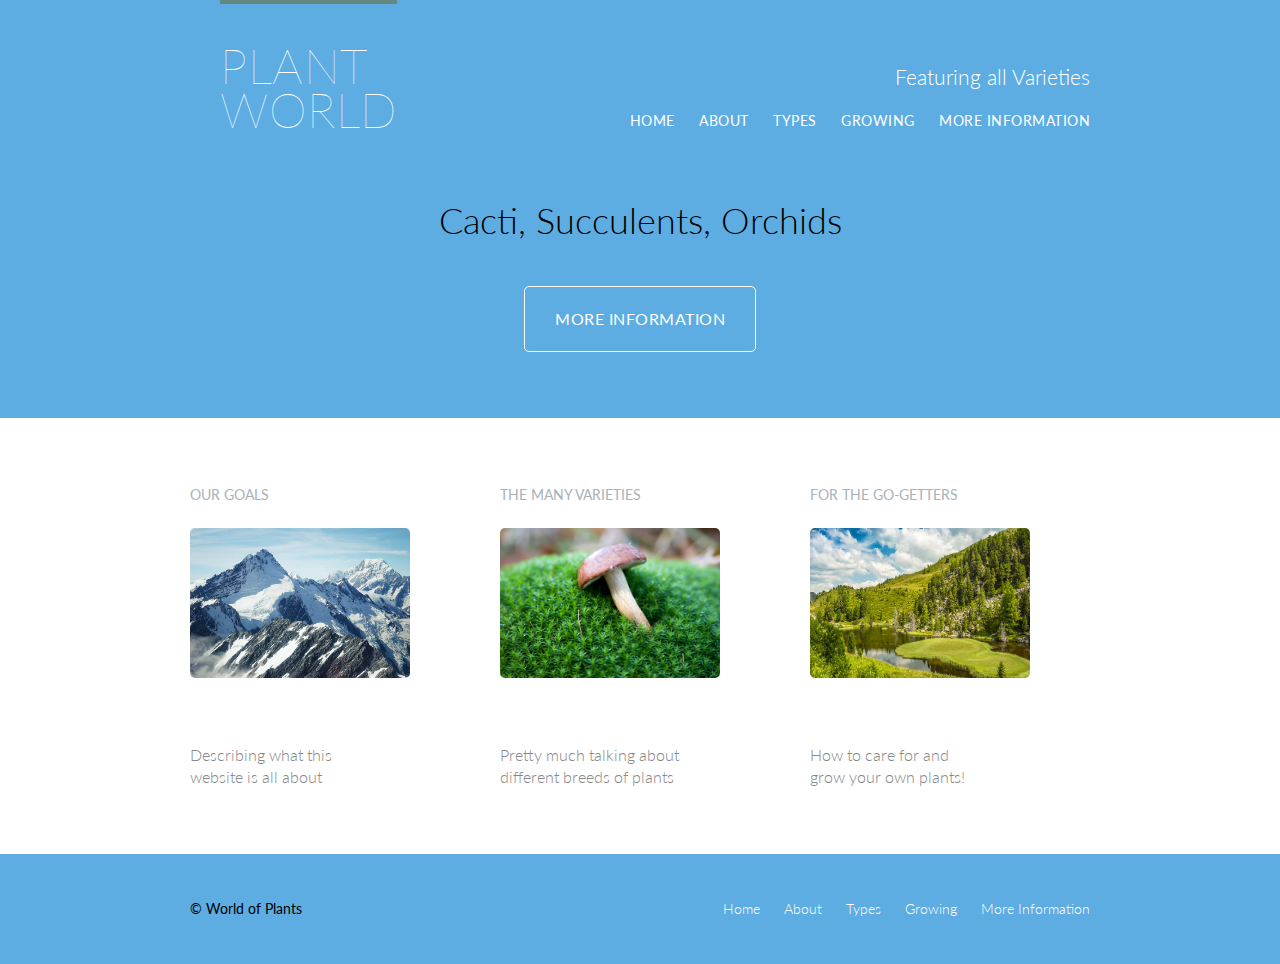
<file: index.html>
<!DOCTYPE html>
<html lang="en">

	<head>
		<meta charset="utf-8">
		<title>The Wonderful World of Plants</title>
		<link rel="stylesheet" href="main.css">
		<link rel="stylesheet"
		href="http://fonts.googleapis.com/css?family=Lato:100,300,400">
	</head>

	<body>
		<header class="primary-header container group">
		<section class="container">
			<h1 class="logo">
					<a href="index.html">Plant <br> World</a>
			</h1>
		</section>
			<h3 class="tagline">Featuring all Varieties</h3>
			<nav class="nav primary-nav">
				<ul>
					<li><a href="index.html">Home</a></li>
					<li><a href="about.html">About</a></li>
					<li><a href="types.html">Types</a></li>
					<li><a href="growing.html">Growing</a></li>
					<li><a href="more_info.html">More Information</a></li>
				</ul>
			</nav>
		</header>

		<section class="hero container">
			<h2>Cacti, Succulents, Orchids</h2>
			<br>
			<a class="btn btn-alt" href="more_info.html">More Information</a> 
		</section>

		<section class="row">
		<div class="grid">

			<!-- About -->

			<section class="teaser col-1-3">
				<h5>Our goals</h5>
				<a href="about.html">
					<img src="images/mountain.jpg" alt="Mountains">			
					<h3>About</h3>
				</a>
				<p>Describing what this <br> website is all about</p>
			</section><!--

			 Types 
			 
			--><section class="teaser col-1-3">
				<h5>The many varieties</h5>
				<a href="types.html">
					<img src="images/mushroom-photo.jpg" alt="Mushrooms">
					<h3>Types</h3>
				</a>
				<p>Pretty much talking about <br> different breeds of plants</p>
			</section><!--

			Growing 
			
			--><section class="teaser col-1-3">
				<h5>For the go-getters</h5>
				<a href="growing.html">
					<img src="images/trees.jpg" alt="Trees">
					<h3>Growing</h3>
				</a>
				<p>How to care for and <br> grow your own plants!</p>
			</div>
		</section>
		</section>

		<footer class="primary-footer container group">
			<small>&copy; World of Plants</small>
			<nav class="nav">
				<ul>
					<li><a href="index.html">Home</a></li>
					<li><a href="about.html">About</a></li>
					<li><a href="types.html">Types</a></li>
					<li><a href="growing.html">Growing</a></li>
					<li><a href="more_info.html">More Information</a></li>
				</ul>
			</nav>
		</footer>

	</body>
</html>
</file>
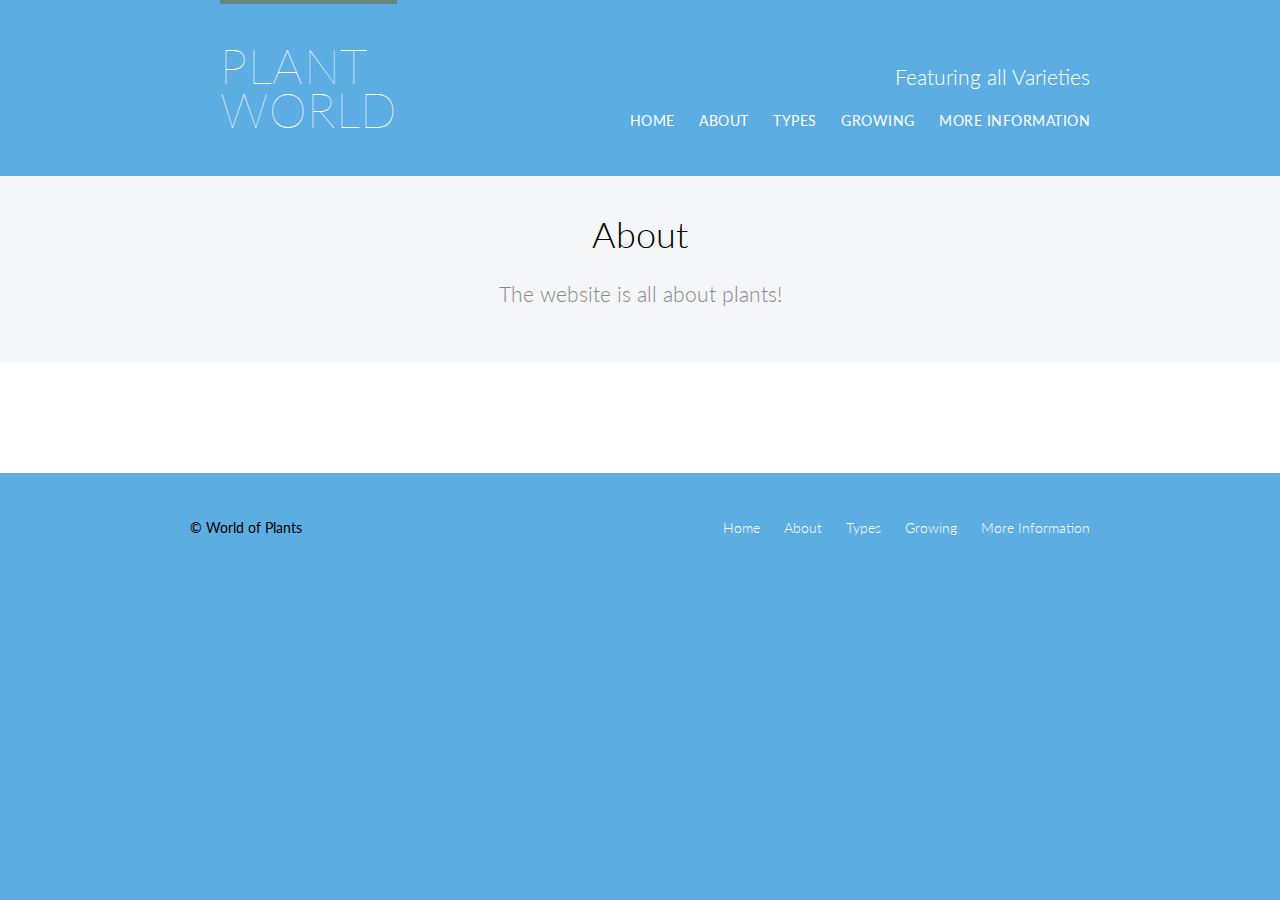
<file: about.html>
<!DOCTYPE html>
<html lang="en">

	<head>
		<meta charset="utf-8">
		<title>The Wonderful World of Plants</title>
		<link rel="stylesheet" href="main.css">
		<link rel="stylesheet"
		href="http://fonts.googleapis.com/css?family=Lato:100,300,400">
	</head>

	<body>
		<header class="primary-header container group">
		<section class="container">
			<h1 class="logo">
				<a href="index.html">Plant <br> World</a>
			</h1>
		</section>
			<h3 class="tagline">Featuring all Varieties</h3>
			<nav class="nav primary-nav">
				<ul>
					<li><a href="index.html">Home</a></li>
					<li><a href="about.html">About</a></li>
					<li><a href="types.html">Types</a></li>
					<li><a href="growing.html">Growing</a></li>
					<li><a href="more_info.html">More Information</a></li>
				</ul>
			</nav>
		</header>

		<section class="row-alt">
			<div class="lead container">

				<h1>About</h1>

				<p>The website is all about plants!</p>

			</div>
		</section>

		<section class="row">
			<div class="grid">

				

			</div>
		</section>



	<footer class="primary-footer container group">
		<small>&copy; World of Plants</small>
		<nav class="nav">
			<ul>
				<li><a href="index.html">Home</a></li>
				<li><a href="about.html">About</a></li>
				<li><a href="types.html">Types</a></li>
				<li><a href="growing.html">Growing</a></li>
				<li><a href="more_info.html">More Information</a></li>
			</ul>
		</nav>
	</footer>

	</body>
</html>
</file>
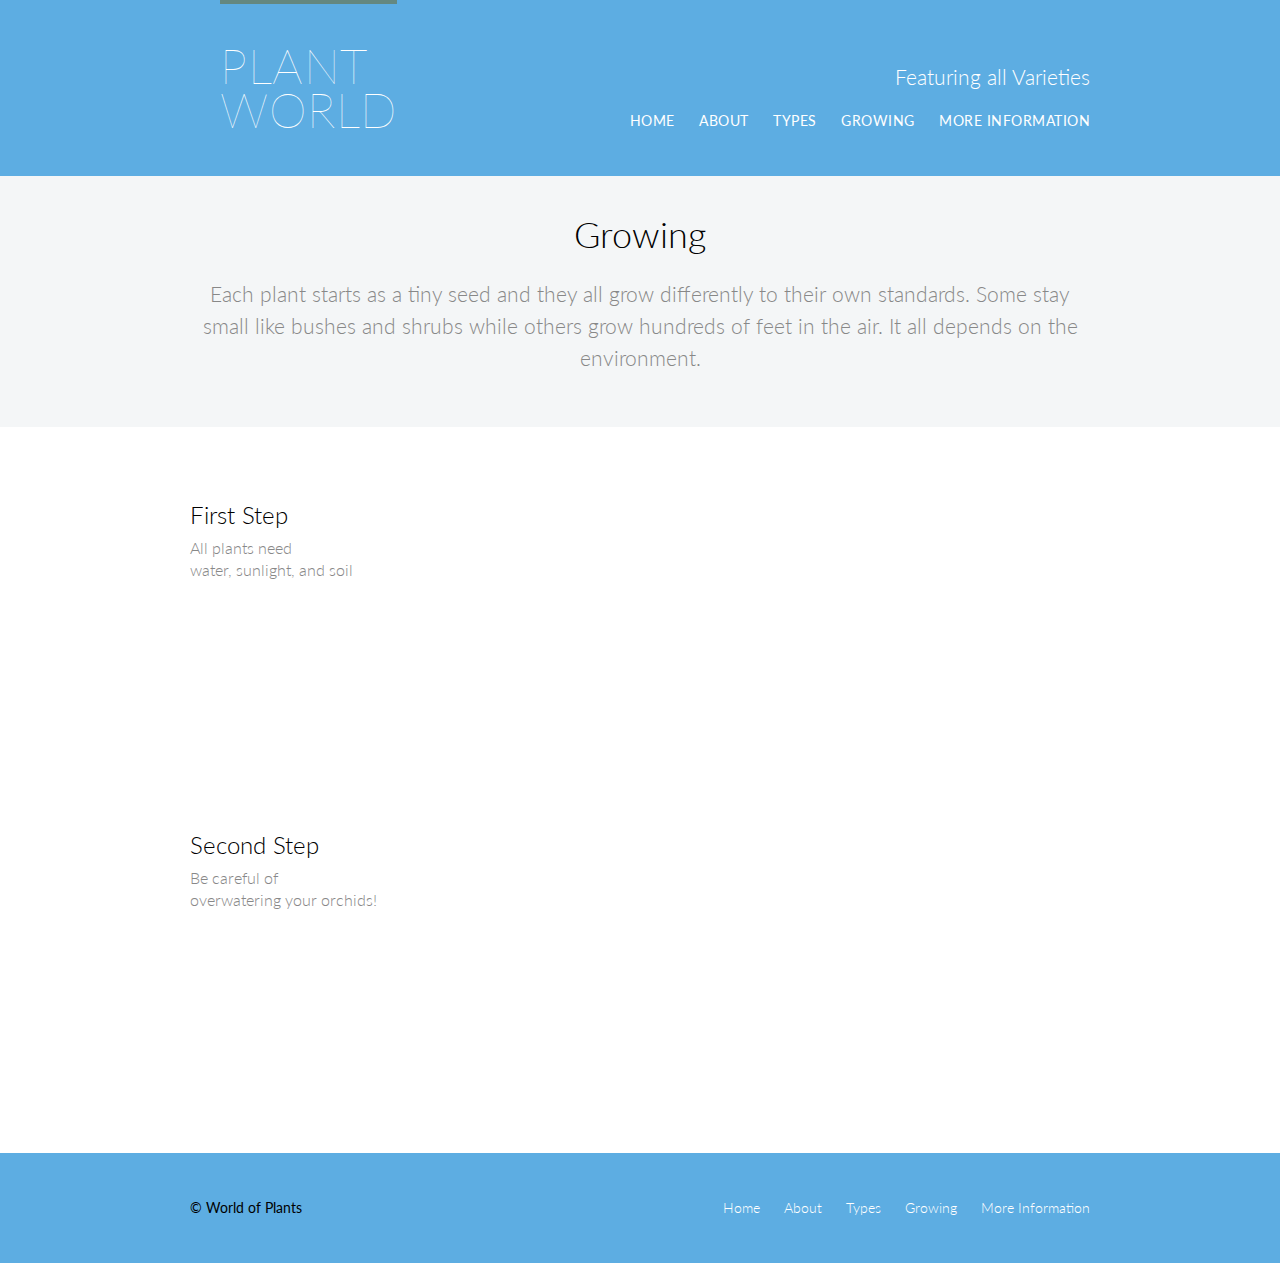
<file: growing.html>
<!DOCTYPE html>
<html lang="en">

	<head>
		<meta charset="utf-8">
		<title>The Wonderful World of Plants</title>
		<link rel="stylesheet" href="main.css">
		<link rel="stylesheet"
		href="http://fonts.googleapis.com/css?family=Lato:100,300,400">
	</head>

	<body>
		<header class="primary-header container group">
		<section class="container">
			<h1 class="logo">
				<a href="index.html">Plant <br> World</a>
			</h1>
		</section>
			<h3 class="tagline">Featuring all Varieties</h3>
			<nav class="nav primary-nav">
				<ul>
					<li><a href="index.html">Home</a></li>
					<li><a href="about.html">About</a></li>
					<li><a href="types.html">Types</a></li>
					<li><a href="growing.html">Growing</a></li>
					<li><a href="more_info.html">More Information</a></li>
				</ul>
			</nav>
		</header>

		<section class="row-alt">
			<div class="lead container">

				<h1>Growing</h1>

				<p>Each plant starts as a tiny seed and they all grow differently to their own standards. Some stay small like bushes and shrubs while others grow hundreds of feet in the air. It all depends on the environment.</p>

			</div>
		</section>

		<section class="row">
			<div class="grid">

			<section class="growing1">
					
				<div class="col-1-3">
					<h2>First Step</h2>
					<p>All plants need <br> water, sunlight, and soil</p>
				</div>


				<iframe class="growing-map col-2-3" src="https://www.google.com/maps/embed?pb=!1m5!3m3!1m2!1s0x880e2ca55810a493%3A0x4700ddf60fcbfad6!2schicago+theatre!5e0!3m2!1sen!2sus!4v1388701393606"></iframe>

			</section>

			<section class="growing2">

				<div class="col-1-3">
					<h2>Second Step</h2>
					<p>Be careful of <br> overwatering your orchids!</p>
				</div><!--

				--><iframe class="growing-map col-2-3" src="https://www.google.com/maps/embed?pb=!1m5!3m3!1m2!1s0x880e2ca55810a493%3A0x4700ddf60fcbfad6!2schicago+theatre!5e0!3m2!1sen!2sus!4v1388701393606"></iframe>

			</section>

			</div>
		</section>

	<footer class="primary-footer container group">
		<small>&copy; World of Plants</small>
		<nav class="nav">
			<ul>
				<li><a href="index.html">Home</a></li>
				<li><a href="about.html">About</a></li>
				<li><a href="types.html">Types</a></li>
				<li><a href="growing.html">Growing</a></li>
				<li><a href="more_info.html">More Information</a></li>
			</ul>
		</nav>
	</footer>

	</body>
</html>
</file>
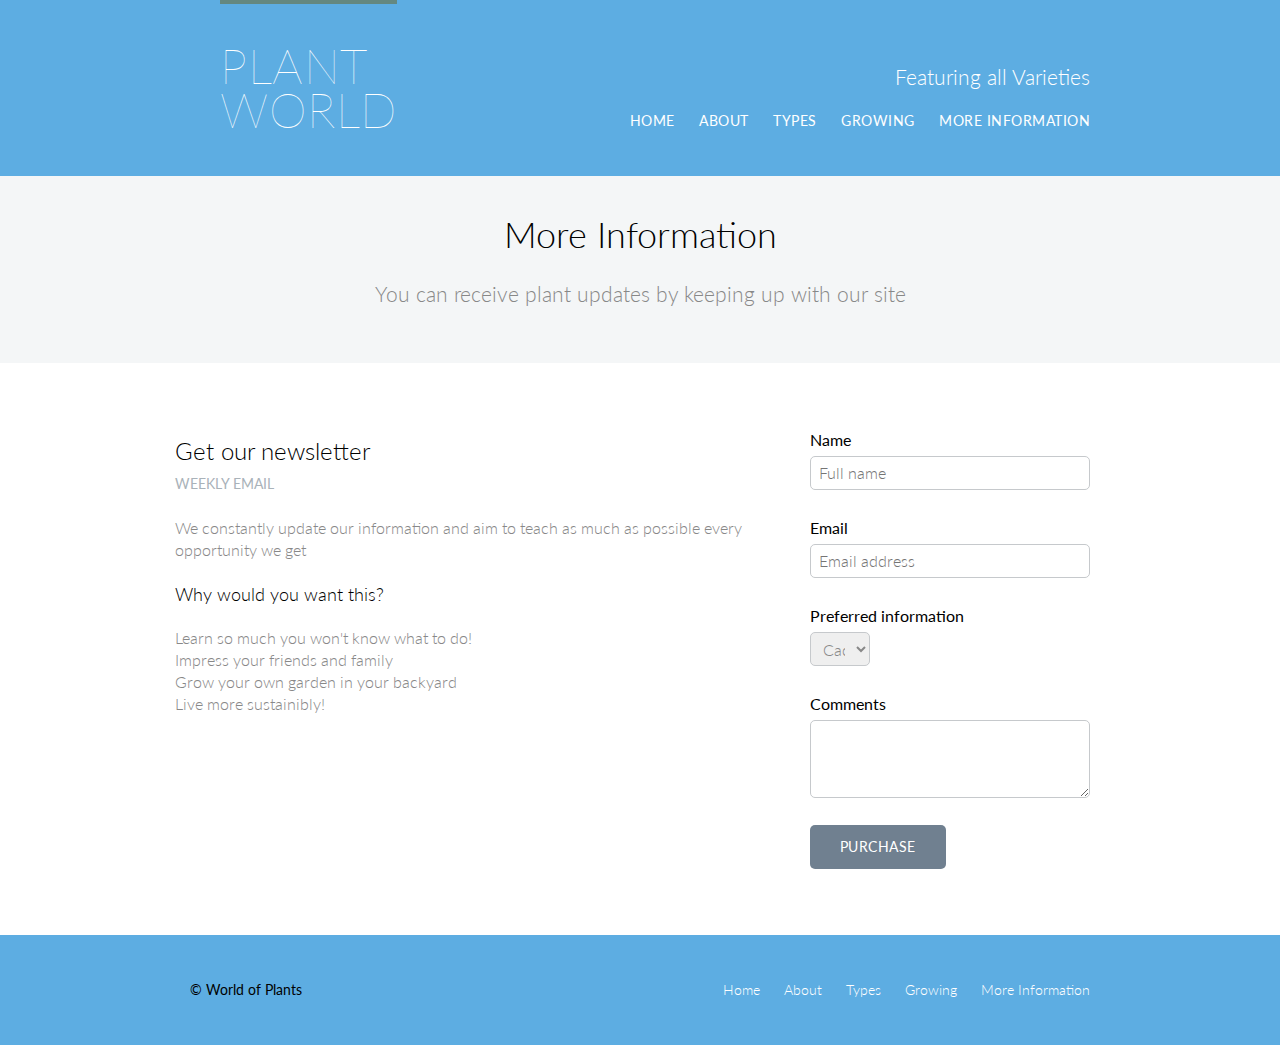
<file: more_info.html>
<!DOCTYPE html>
<html lang="en">

	<head>
		<meta charset="utf-8">
		<title>The Wonderful World of Plants</title>
		<link rel="stylesheet" href="main.css">
		<link rel="stylesheet"
		href="http://fonts.googleapis.com/css?family=Lato:100,300,400">
	</head>

	<body>
		<header class="primary-header container group">
		<section class="container">
			<h1 class="logo">
				<a href="index.html">Plant <br> World</a>
			</h1>
		</section>
			<h3 class="tagline">Featuring all Varieties</h3>
			<nav class="nav primary-nav">
				<ul>
					<li><a href="index.html">Home</a></li>
					<li><a href="about.html">About</a></li>
					<li><a href="types.html">Types</a></li>
					<li><a href="growing.html">Growing</a></li>
					<li><a href="more_info.html">More Information</a></li>
				</ul>
			</nav>
		</header>

		<section class="row-alt">
			<div class="lead container">

				<h1>More Information</h1>

				<p>You can receive plant updates by keeping up with our site</p>

			</div>
		</section>

		<section class="row">
			<div class="grid">

				<section class="col-2-3">

					<h2>Get our newsletter</h2>
					<h5>Weekly email</h5>

					<p>We constantly update our information and aim to teach as much as possible every opportunity we get</p>

					<h4>Why would you want this?</h4>

					<ul class="why-attend">
						<li>Learn so much you won't know what to do!</li>
						<li>Impress your friends and family</li>
						<li>Grow your own garden in your backyard</li>
						<li>Live more sustainibly!</li>
					</ul>

				</section><form class="col-1-3" action="#" method="post">

				<fieldset class="more-group">

					<label>
						Name
						<input type="text" name="name" placeholder="Full name" required>
					</label>

					<label>
						Email
						<input type="email" name="email" placeholder="Email address" required>
					</label>

					<label>
						Preferred information
						<select name="quantity" required>
							<option value="Cacti">Cacti</option>
							<option value="Trees">Trees</option>
							<option value="Herbs">Herbs</option>
							<option value="Veggies">Veggies</option>
							<option value="Succulents">Succulents</option>
						</select>
					</label>

					<label>
						Comments
						 <textarea name="comments"></textarea>
					</label>

				</fieldset>

				<input class="btn btn-default" type="submit" name="submit" value="Purchase">

				</form>
			</div>
		</section>


	<footer class="primary-footer container group">
		<small>&copy; World of Plants</small>
		<nav class="nav">
			<ul>
				<li><a href="index.html">Home</a></li>
				<li><a href="about.html">About</a></li>
				<li><a href="types.html">Types</a></li>
				<li><a href="growing.html">Growing</a></li>
				<li><a href="more_info.html">More Information</a></li>
			</ul>
		</nav>
	</footer>

	</body>
</html>
</file>
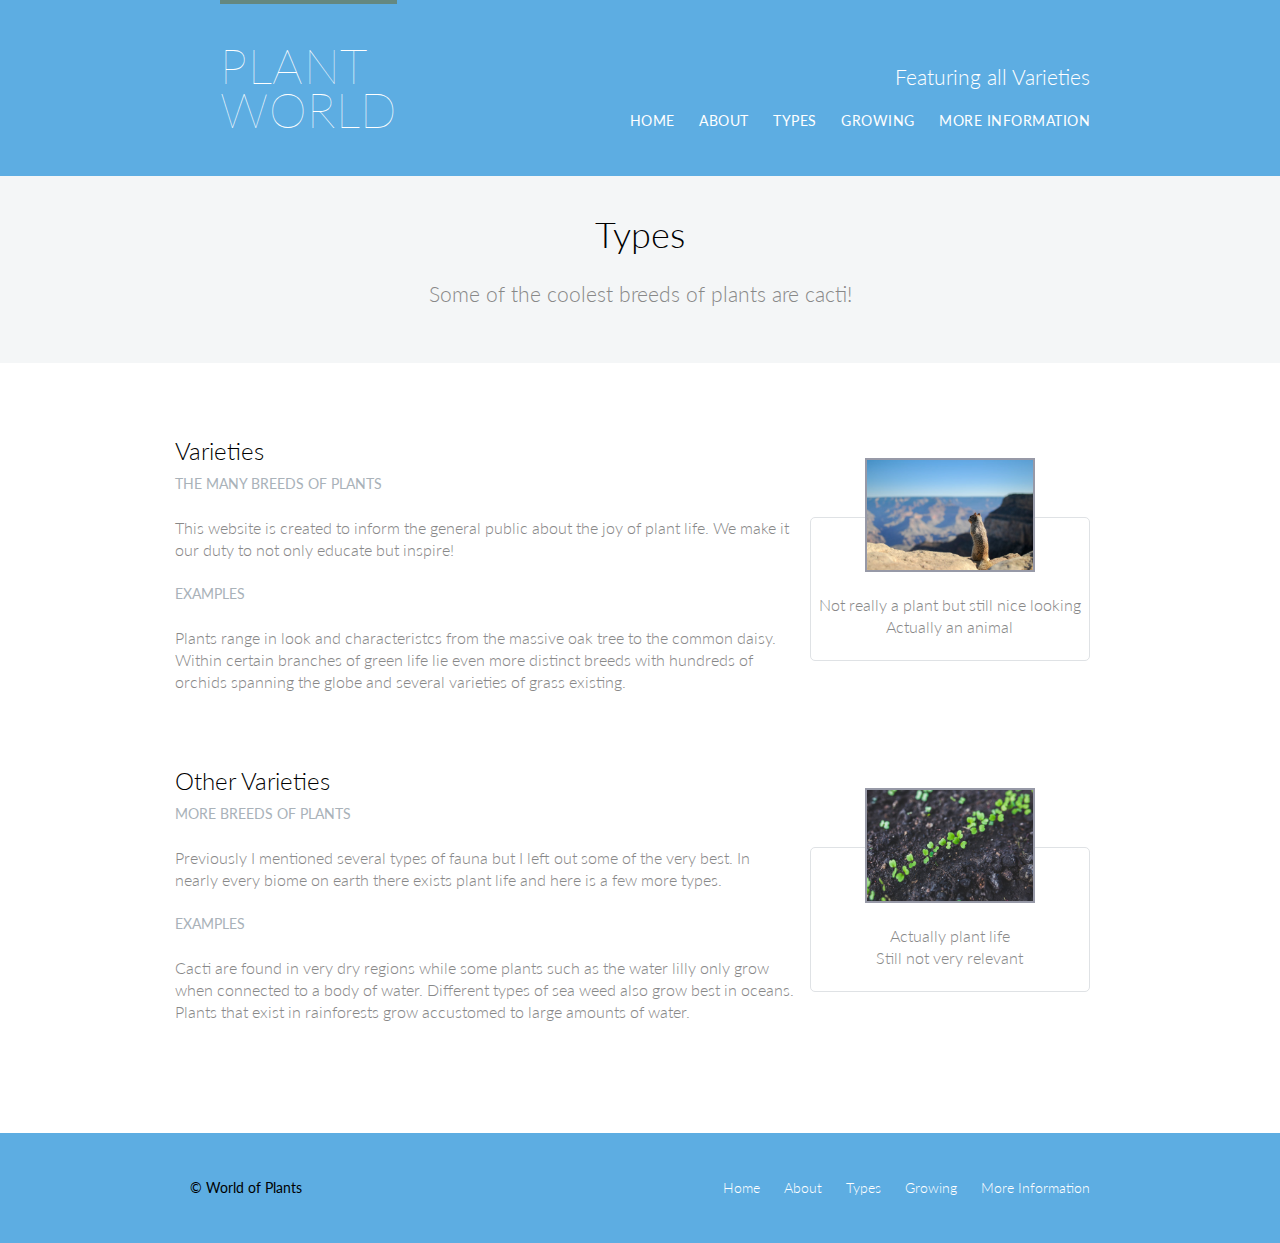
<file: types.html>
<!DOCTYPE html>
<html lang="en">

	<head>
		<meta charset="utf-8">
		<title>The Wonderful World of Plants</title>
		<link rel="stylesheet" href="main.css">
		<link rel="stylesheet"
		href="http://fonts.googleapis.com/css?family=Lato:100,300,400">
	</head>

	<body>
		<header class="primary-header container group">
		<section class="container">
			<h1 class="logo">
				<a href="index.html">Plant <br> World</a>
			</h1>
		</section>
			<h3 class="tagline">Featuring all Varieties</h3>
			<nav class="nav primary-nav">
				<ul>
					<li><a href="index.html">Home</a></li>
					<li><a href="about.html">About</a></li>
					<li><a href="types.html">Types</a></li>
					<li><a href="growing.html">Growing</a></li>
					<li><a href="more_info.html">More Information</a></li>
				</ul>
			</nav>
		</header>

		<section class="row-alt">
			<div class="lead container">

				<h1>Types</h1>

				<p>Some of the coolest breeds of plants are cacti!</p>

			</div>
		</section>

		<section class="row">
			<div class="grid">

				<section class="types" id="Types">
					<div class="col-2-3">

					<h2>Varieties</h2>
					<h5>The many breeds of plants</h5>

					<p>This website is created to inform the general public about the joy of plant life. We make it our duty to not only educate but inspire!</p>

					<h5>Examples</h5>

					<p>Plants range in look and characteristcs from the massive oak tree to the common daisy. Within certain branches of green life lie even more distinct breeds with hundreds of orchids spanning the globe and several varieties of grass existing.
					</p>

					</div><!--


					--><aside class="col-1-3">
						<div class="types-info">

						<img src="images/inspiring.jpg" alt="Inspiring">

							<ul>
								<li>Not really a plant but still nice looking</li>
								<li>Actually an animal</li>
							</ul>
						</div>
					</aside>
				</section>

				<section class="types" id="Types">
					<div class="col-2-3">

					<h2>Other Varieties</h2>
					<h5>More breeds of plants</h5>

					<p>Previously I mentioned several types of fauna but I left out some of the very best. In nearly every biome on earth there exists plant life and here is a few more types.</p>

					<h5>Examples</h5>

					<p>Cacti are found in very dry regions while some plants such as the water lilly only grow when connected to a body of water. Different types of sea weed also grow best in oceans. Plants that exist in rainforests grow accustomed to large amounts of water.
					</p>

					</div><!--



					--><aside class="col-1-3">
						<div class="types-info">

						<img src="images/leaf.jpg" alt="Leafs">

							<ul>
								<li>Actually plant life</li>
								<li>Still not very relevant</li>
							</ul>
						</div>
					</aside>
				</section>

			</div>
		</section>

	<footer class="primary-footer container group">
		<small>&copy; World of Plants</small>
		<nav class="nav">
			<ul>
					<li><a href="index.html">Home</a></li>
					<li><a href="about.html">About</a></li>
					<li><a href="types.html">Types</a></li>
					<li><a href="growing.html">Growing</a></li>
					<li><a href="more_info.html">More Information</a></li>
			</ul>
		</nav>
	</footer>

	</body>
</html>
</file>
<file: main.css>
/* http://meyerweb.com/eric/tools/css/reset/ 2. v2.0 | 20110126
  License: none (public domain)
*/

html, body, div, span, applet, object, iframe,
h1, h2, h3, h4, h5, h6, p, blockquote, pre,
a, abbr, acronym, address, big, cite, code,
del, dfn, em, img, ins, kbd, q, s, samp,
small, strike, strong, sub, sup, tt, var,
b, u, i, center,
dl, dt, dd, ol, ul, li,
fieldset, form, label, legend,
table, caption, tbody, tfoot, thead, tr, th, td,
article, aside, canvas, details, embed,
figure, figcaption, footer, header, hgroup,
menu, nav, output, ruby, section, summary,
time, mark, audio, video {
  margin: 0;
  padding: 0;
  border: 0;
  font-size: 100%;
  font: inherit;
  vertical-align: baseline;
}
/* HTML5 display-role reset for older browsers */
article, aside, details, figcaption, figure,
footer, header, hgroup, menu, nav, section {
  display: block;
}
body {
  line-height: 1;
}
ol, ul {
  list-style: none;
}
blockquote, q {
  quotes: none;
}
blockquote:before, blockquote:after,
q:before, q:after {
  content: '';
  content: none;
}
table {
  border-collapse: collapse;
  border-spacing: 0;
}

/*
  ==================================
  Grid
  ==================================
*/


*,
*:before,
*:after {
  -webkit-box-sizing: border-box;
    -moz-box-sizing: border-box;
      box-sizing: border-box;
}

.container,
.grid {
  margin: 0 auto;
  width: 960px;
}
.container {
  padding-left: 30px;
  padding-right: 30px;
}

/*
  ==================================
  Typography
  ==================================
*/

h1, h3, h4, h5, p {
  margin-bottom: 22px;
}

/*
  ==================================
  Buttons
  ==================================
*/

.btn {
  border-radius: 5px;
  display: inline-block;
  margin: 0;
  color: #fff;
  cursor: pointer;
  font-weight: 400;
  letter-spacing: .5px;
  text-transform: uppercase;
}

.btn-alt {
  border: 1px solid #fff;
  padding: 10px 30px;
}
.btn-alt:hover {
  background: #fff;
  color: #648880;
}
.btn-default {
  border: 0;
  background: #708090;
  padding: 11px 30px;
  font-size: 14px;
}
.btn-default:hover {
  background: #77a198;
}

/*
  ==================================
  Home
  ==================================
*/

.hero {
  line-height: 44px;
  padding: 22px 80px 66px 80px;
  text-align: center;
  color: #fff;
}
.hero h2 {
  font-size: 36px;
}
.hero p {
  font-size: 24px;
  font-weight: 100;
}
.teaser a:hover h3 {
  color: #a9b2b9;
}
.teaser img {
  border-radius: 5px;
  display: block;
  margin-bottom: 22px;
  width: 220px;
  height: 150px;
}

/*
  ==================================
  Clearfix
  ==================================
*/

.group:before,
.group:after {
  content: "";
  display: table;
}
.group:after {
  clear: both;
}
.group {
  clear: both;
  *zoom: 1;
}

/*
  ==================================
  Primary header
  ==================================
*/

.logo {
  border-top: 4px solid #648880;
  padding: 40px 0 22px 0;
  float: left;
  font-size: 48px;
  line-height: 44px;
  letter-spacing: .5px;
  font-weight: 100;
  text-transform: uppercase;
}
.tagline {
  margin: 66px 0 22px 0;
  text-align: right;
}
.primary-nav {
  font-size: 14px;
  font-weight: 400;
  letter-spacing: .5px;
  text-transform: uppercase;
}

/*
  ==================================
  Primary footer
  ==================================
*/

.primary-footer small {
  float: left;
  font-weight: 400;
}
.primary-footer {
  padding-bottom: 44px;
  padding-top: 44px;
  color: #000000;
  font-size: 14px;
}

/*
  ==================================
  Columns
  ==================================
*/

.col-1-3 {
  width: 33.33%;
}
.col-2-3 {
  width: 66.66%;
}
.col-1-3,
.col-2-3 {
  display: inline-block;
  vertical-align: top;
}
.grid,
.col-1-3,
.com-2-3 {
  padding-left: 15px;
  padding-right: 15px;
}

/*
  ==================================
  Custom styles
  ==================================
*/
body {
  color: #888;
  font: 300 16px/22px "Lato", "Open Sans", "Helvetica Neue", Helvetica, Arial, sans-serif;
  background: #5DADE2;
}
h1, h2, h4 {
  color: #000000;
}
h1, h3, h4, h5, p {
  margin-bottom: 22px;
}
h1 {
  font-size: 36px;
  line-height: 44px;
}
h2 {
  font-size: 24px;
  line-height: 44px;
}
h3 {
  font-size: 21px;
  color: #fff;
}
h4 {
  font-size: 18px;
}
h5 {
  color: #a9b2b9;
  font-size: 14px;
  font-weight: 400;
  text-transform: uppercase;
}
strong {
  font-weight: 400;
}
cite, em {
  font-style: italic;
}

/*
  ==================================
  Links
  ==================================
*/

a:hover {
  color: #a9b2b9;
}
a {
  color: #648880;
  text-decoration: none;
}
p a {
  border-bottom: 1px solid #dfe2e5;
}
.primary-header a,
.primary-footer a {
  color: #fff;
}
.primary-header a:hover,
.primary-footer a:hover {
  color: #648880;
}

/*
  ==================================
  Navigation
  ==================================
*/

.nav {
  text-align: right;
}
.nav li {
  display: inline-block;
  margin: 0 10px;
  vertical-align: top;
}
.nav li:last-child {
  margin-right: 0;
}

/*
  ==================================
  Rows
  ==================================
*/

.row {
  background: #fff;
  padding: 66px 0 44px 0;
}
.row,
.row-alt {
  min-width: 960px;
}
.row-alt {
  background: #F4F6F7;
  background: -webkit-linear-gradient(to right, #a1d3b0, #f6f1d3)
  background: -moz-linear-gradient(to right, #a1d3b0, #f6f1d3);
  background: linear-gradient(to right, #a1d3b0, #f6f1d3)
  padding: 44px 0 22px 0;
}

/*
  ==================================
  Leads
  ==================================
*/

.lead {
  text-align: center;
  padding-top: 36px;
  padding-bottom: 5px;
}
.lead p {
  font-size: 21px;
  line-height: 32px;
  margin-bottom: 24px;
  padding-bottom: 24px;
}

/*
  ==================================
  Types
  ==================================
*/

.types-info {
  border: 1px solid #dfe2e5;
  border-radius: 5px;
  margin-top: 88px;
  padding-bottom: 22px;
  text-align: center;
}
.types {
  margin-bottom: 44px;
}
.types-info img {
  border-radius: 50%
  height: 170px;
  width: 170px;
  margin: -60px 0 22px 0;
  vertical-align: top;
  border: 2px solid #9799a7;
}

/*
  ==================================
  Growing
  ==================================
*/

.growing1 {
  margin-bottom: 66px;
}
.growing2 {
  margin-bottom: 22px;
}
.growing-map {
  height: 264px;
  width: 550px;
}

/*
  ==================================
  Newsletter
  ==================================
*/

.why-get {
  list-style: square;
  margin: 0 0 22px 30px;
}
form {
  margin-bottom: 22px;

}
input,
select,
textarea {
  font: 300 16px/22px "Lato", "Open Sans", "Helvetica Neue", Helvetica, Arial, sans-serif;
}
.more-group label {
  color: #000000;
  cursor: pointer;
  font-weight: 400;
}
.more-group input,
.more-group select,
.more-group textarea {
  border: 1px solid #c6c9cc;
  border-radius: 5px;
  color: #888;
  display: block;
  margin: 5px 0 27px 0;
  padding: 5px 8px;
}
.more-group input,
.more-group textarea {
  width: 100%;
}
.more-group select {
  height: 34px;
  width: 60px;
}
.more-group textarea {
  height: 78px;
}

/*
  ========================================
  About
  ========================================
*/

table {
  margin-bottom: 44px;
  width: 100%;
}
table:last-child {
  margin-bottom: 0;
}
th,
td {
  padding-bottom: 22px;
  vertical-align: top;
}
th {
  padding-right: 45px;
  text-align: right;
  width: 20%;
}
td {
  width: 40%;
}
thread {
  line-height: 44px;
}
thread th {
  color: #648880;
  font-size: 24px;
}
tbody th {
  color: #a9b2b9;
  font-size: 14px;
  font-weight: 400;
  padding-top: 22px;
  text-transform: uppercase;
}
tbody td {
  border-top: 1px solid #dfe2e5;
  padding-top: 21px;
}
tbody td:first-of-type {
  padding-right: 15px;
}
tbody td:last-of-type {
  padding-left: 15px;
}
tbody td:only-of-type {
  padding-left: 0;
  padding-right: 0;
}
table a {
  color: #888;
}
table h4 {
  margin-bottom: 0;
}
.schedule-offset {
  color: #a9b2b9;
}
</file>
